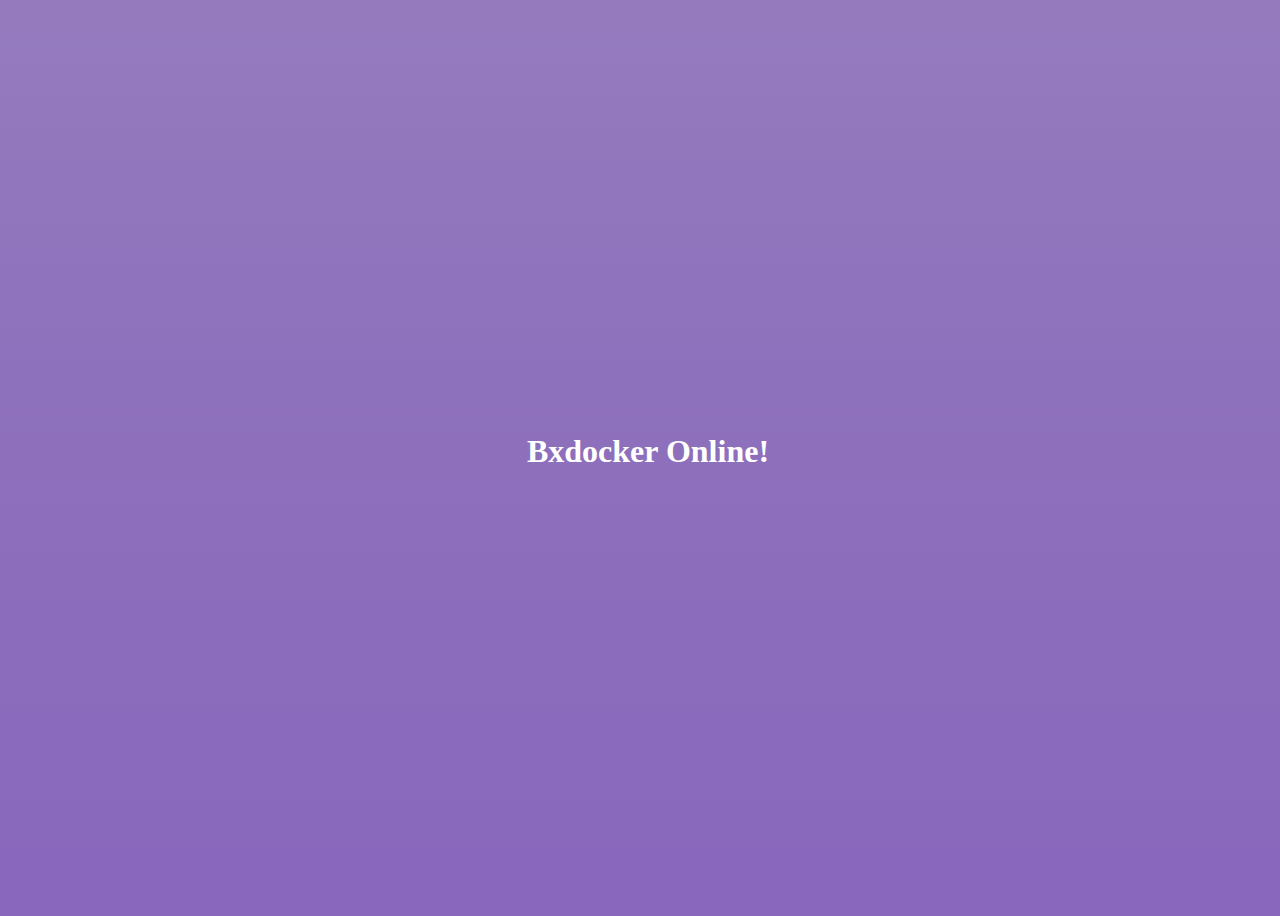
<file: www/html/index.html>
<!DOCTYPE html>
<html lang="en">
<head>
    <meta charset="utf-8">
    <meta name="viewport" content="width=device-width, initial-scale=1, shrink-to-fit=no">
    <link rel="stylesheet" href="https://maxcdn.bootstrapcdn.com/bootstrap/4.0.0-beta/css/bootstrap.min.css" integrity="sha384-/Y6pD6FV/Vv2HJnA6t+vslU6fwYXjCFtcEpHbNJ0lyAFsXTsjBbfaDjzALeQsN6M" crossorigin="anonymous">
    <style>
        body {
            height: 100%;
            width: 100%;
            background: linear-gradient(to bottom, #957bbe 0%,#8e71bc 40%,#8867bc 100%);
        }
        h1 {
            color: #fff;
            text-align: center;
            width: 400px;
            height: 50px;
        }
        .wrap {
            height: 100vh;
            display: flex;
            justify-content: center;
            align-items: center;
        }
    </style>
</head>
<body>
<div class="wrap">
    <h1>Bxdocker Online!</h1>
</div>
<script src="https://code.jquery.com/jquery-3.2.1.slim.min.js" integrity="sha384-KJ3o2DKtIkvYIK3UENzmM7KCkRr/rE9/Qpg6aAZGJwFDMVNA/GpGFF93hXpG5KkN" crossorigin="anonymous"></script>
<script src="https://cdnjs.cloudflare.com/ajax/libs/popper.js/1.11.0/umd/popper.min.js" integrity="sha384-b/U6ypiBEHpOf/4+1nzFpr53nxSS+GLCkfwBdFNTxtclqqenISfwAzpKaMNFNmj4" crossorigin="anonymous"></script>
<script src="https://maxcdn.bootstrapcdn.com/bootstrap/4.0.0-beta/js/bootstrap.min.js" integrity="sha384-h0AbiXch4ZDo7tp9hKZ4TsHbi047NrKGLO3SEJAg45jXxnGIfYzk4Si90RDIqNm1" crossorigin="anonymous"></script>
</body>
</html>
</file>
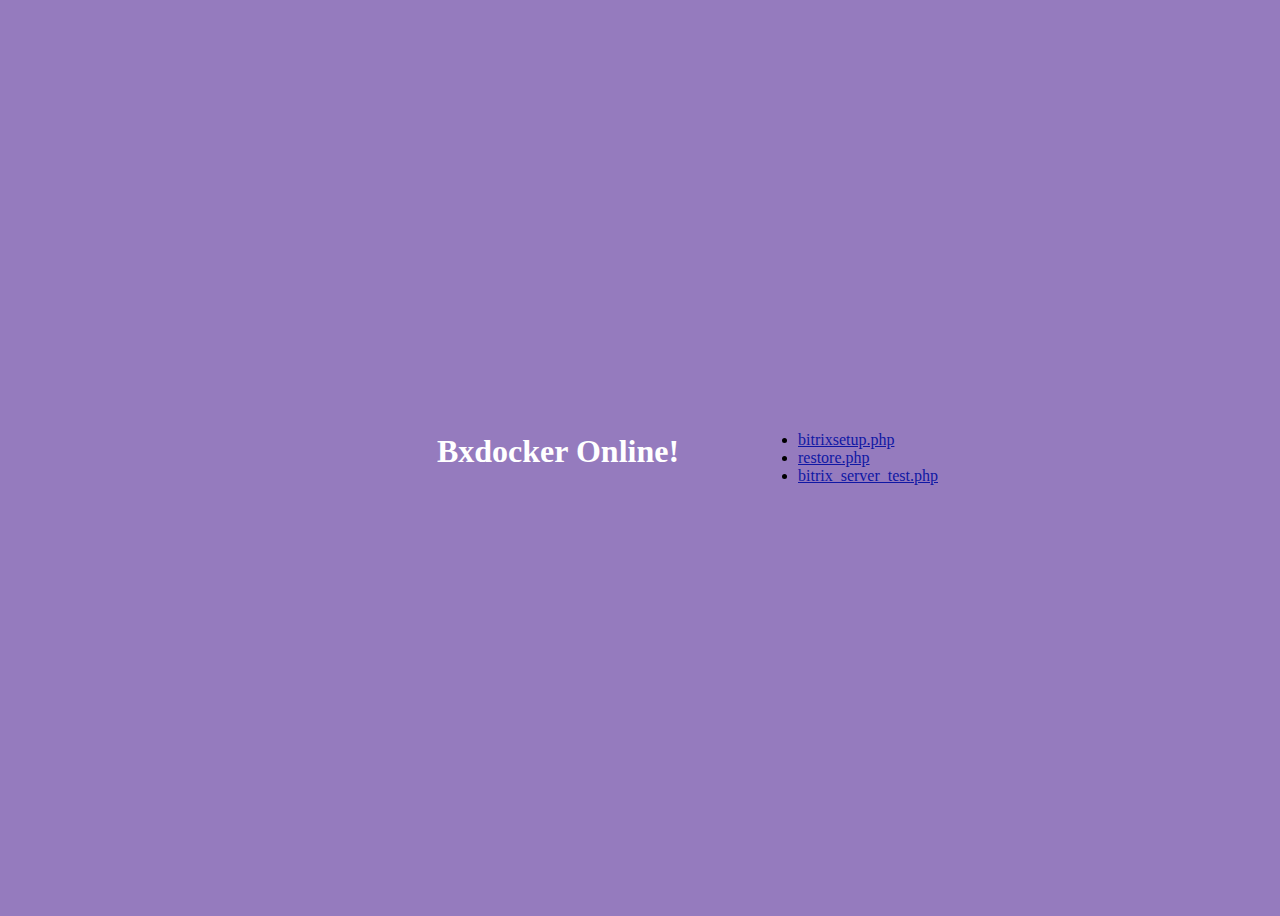
<file: www/bitrix/htmldev/index.html>
<!DOCTYPE html>
<html lang="en">
<head>
    <meta charset="utf-8">
    <meta name="viewport" content="width=device-width, initial-scale=1, shrink-to-fit=no">
    <link rel="stylesheet" href="https://maxcdn.bootstrapcdn.com/bootstrap/4.0.0-beta/css/bootstrap.min.css" integrity="sha384-/Y6pD6FV/Vv2HJnA6t+vslU6fwYXjCFtcEpHbNJ0lyAFsXTsjBbfaDjzALeQsN6M" crossorigin="anonymous">
    <style>
    body {
        height: 100%;
        width: 100%;
        background: #957bbe;
    }
    h1 {
        color: #fff;
        text-align: center;
        width: 400px;
        height: 50px;
    }
    .wrap {
        height: 100vh;
        display: flex;
        justify-content: center;
        align-items: center;
    }
    a {
        color: #0f17a4;
    }
</style>
</head>
<body>
    <div class="container wrap">
        <h1>Bxdocker Online!</h1>
        <div class="row">
            <div class="col">
                <ul>
                    <li><a href="http://www.1c-bitrix.ru/download/scripts/bitrixsetup.php">bitrixsetup.php</a></li>
                    <li><a href="http://www.1c-bitrix.ru/download/scripts/restore.php">restore.php</a></li>
                    <li><a href="http://dev.1c-bitrix.ru/download/scripts/bitrix_server_test.php">bitrix_server_test.php</a></li>
                </ul>
            </div>
        </div>
    </div>

    <script src="https://code.jquery.com/jquery-3.2.1.slim.min.js" integrity="sha384-KJ3o2DKtIkvYIK3UENzmM7KCkRr/rE9/Qpg6aAZGJwFDMVNA/GpGFF93hXpG5KkN" crossorigin="anonymous"></script>
    <script src="https://cdnjs.cloudflare.com/ajax/libs/popper.js/1.11.0/umd/popper.min.js" integrity="sha384-b/U6ypiBEHpOf/4+1nzFpr53nxSS+GLCkfwBdFNTxtclqqenISfwAzpKaMNFNmj4" crossorigin="anonymous"></script>
    <script src="https://maxcdn.bootstrapcdn.com/bootstrap/4.0.0-beta/js/bootstrap.min.js" integrity="sha384-h0AbiXch4ZDo7tp9hKZ4TsHbi047NrKGLO3SEJAg45jXxnGIfYzk4Si90RDIqNm1" crossorigin="anonymous"></script>
</body>
</html>
</file>
